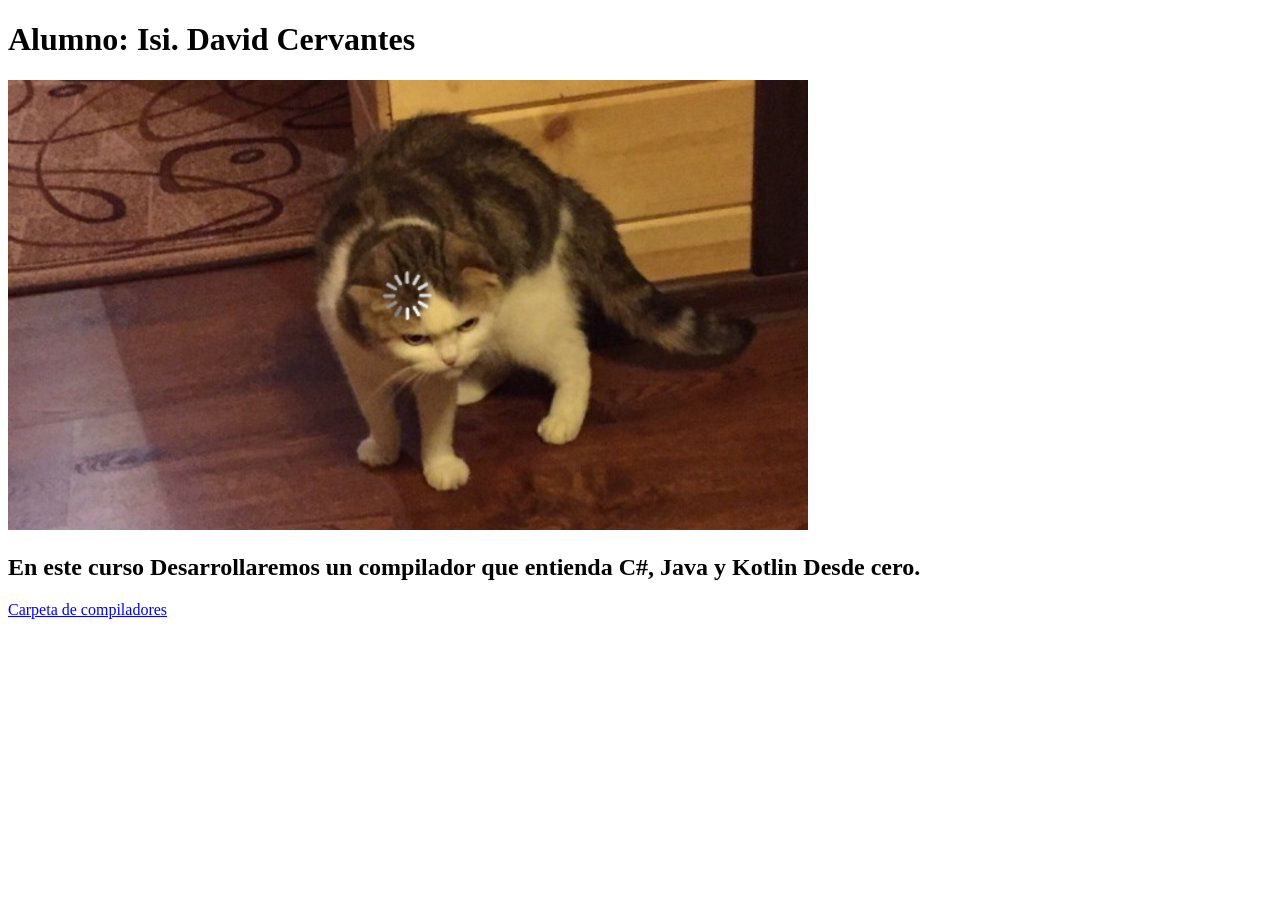
<file: index.html>
<!DOCTYPE html>
<html lang="en">
<head>
    <meta charset="UTF-8">
    <meta http-equiv="X-UA-Compatible" content="IE=edge">
    <meta name="viewport" content="width=device-width, initial-scale=1.0">
    <title>index</title>
    <link rel="stylesheet" href="./css/ligas.css">
</head>
<body>
    <h1>Alumno: Isi. David Cervantes</h1>
    <img src="./img/cover4.jpg" alt="">
    <h2>En este curso Desarrollaremos un compilador que entienda C#, Java y Kotlin Desde cero.</h2>
    <A HREF="./compiladores/index.html"> Carpeta de compiladores </A>
</body>
</html>
</file>
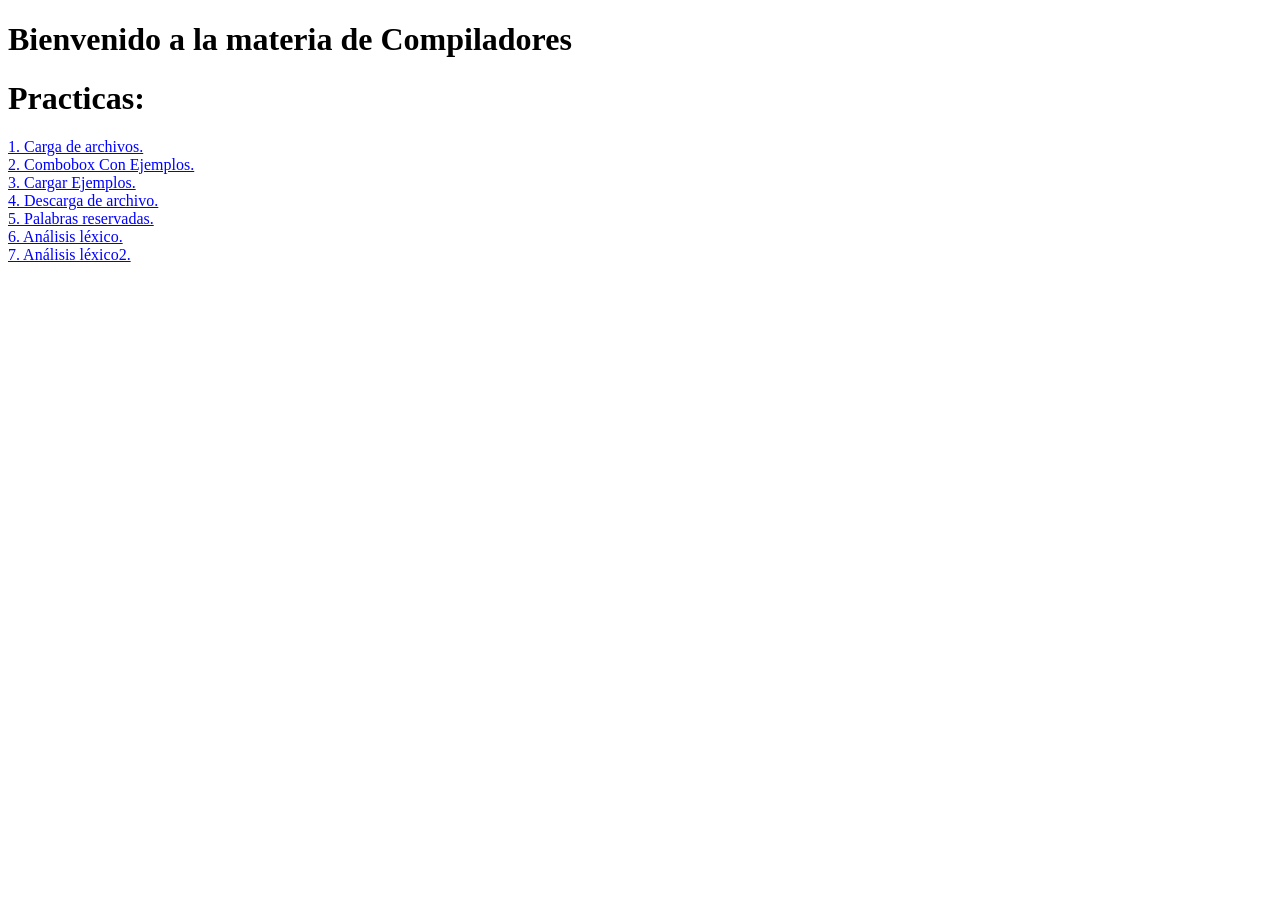
<file: compiladores/index.html>
<!DOCTYPE html>
<html lang="en">
<head>
    <meta charset="UTF-8">
    <meta http-equiv="X-UA-Compatible" content="IE=edge">
    <meta name="viewport" content="width=device-width, initial-scale=1.0">
    <title>Compiladores!</title>
    <link rel="stylesheet" href="../css/ligas.css">
</head>
<h1>Bienvenido a la materia de Compiladores</h1>
<body>
    <h1>Practicas:</h1>
    <a href="Practica1.html" target="_blank" rel="noopener noreferrer">1. Carga de archivos.</a><br>
    <a href="Practica2.html" target="_blank" rel="noopener noreferrer">2. Combobox Con Ejemplos.</a><br>
    <a href="Practica3.html" target="_blank" rel="noopener noreferrer">3. Cargar Ejemplos.</a><br>
    <a href="Practica4.html" target="_blank" rel="noopener noreferrer">4. Descarga de archivo.</a><br>
    <a href="Practica5.html" target="_blank" rel="noopener noreferrer">5. Palabras reservadas.</a><br>
    <a href="Practica6.html" target="_blank" rel="noopener noreferrer">6. Análisis léxico.</a><br>
    <a href="Practica7.html" target="_blank" rel="noopener noreferrer">7. Análisis léxico2.</a><br>    
</body>

</html>
</file>
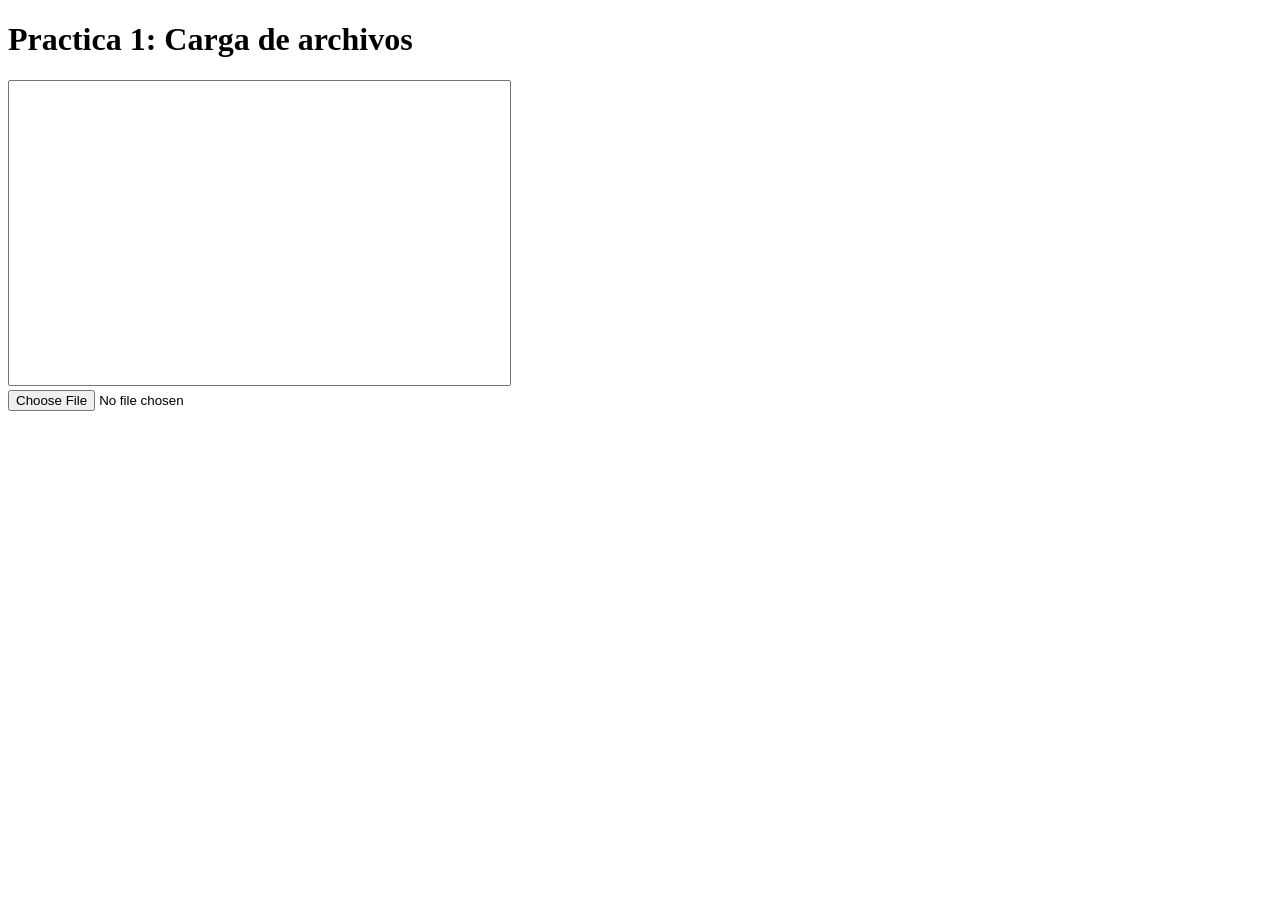
<file: compiladores/Practica1.html>
<!DOCTYPE html>
<html lang="en">
<head>
    <meta charset="UTF-8">
    <meta http-equiv="X-UA-Compatible" content="IE=edge">
    <meta name="viewport" content="width=device-width, initial-scale=1.0">
    <title>Practica 1</title>
    <script src="../js/funciones.js"></script>
</head>
<h1>Practica 1: Carga de archivos</h1>
<body>
    <p>
        <textarea name="Texto" style="resize: none;" id="Texto" cols="60" rows="20" resize: none></textarea><br>
        <input type="file" id="ArchivoSubido">
    </p>
</body>
</html>
</file>
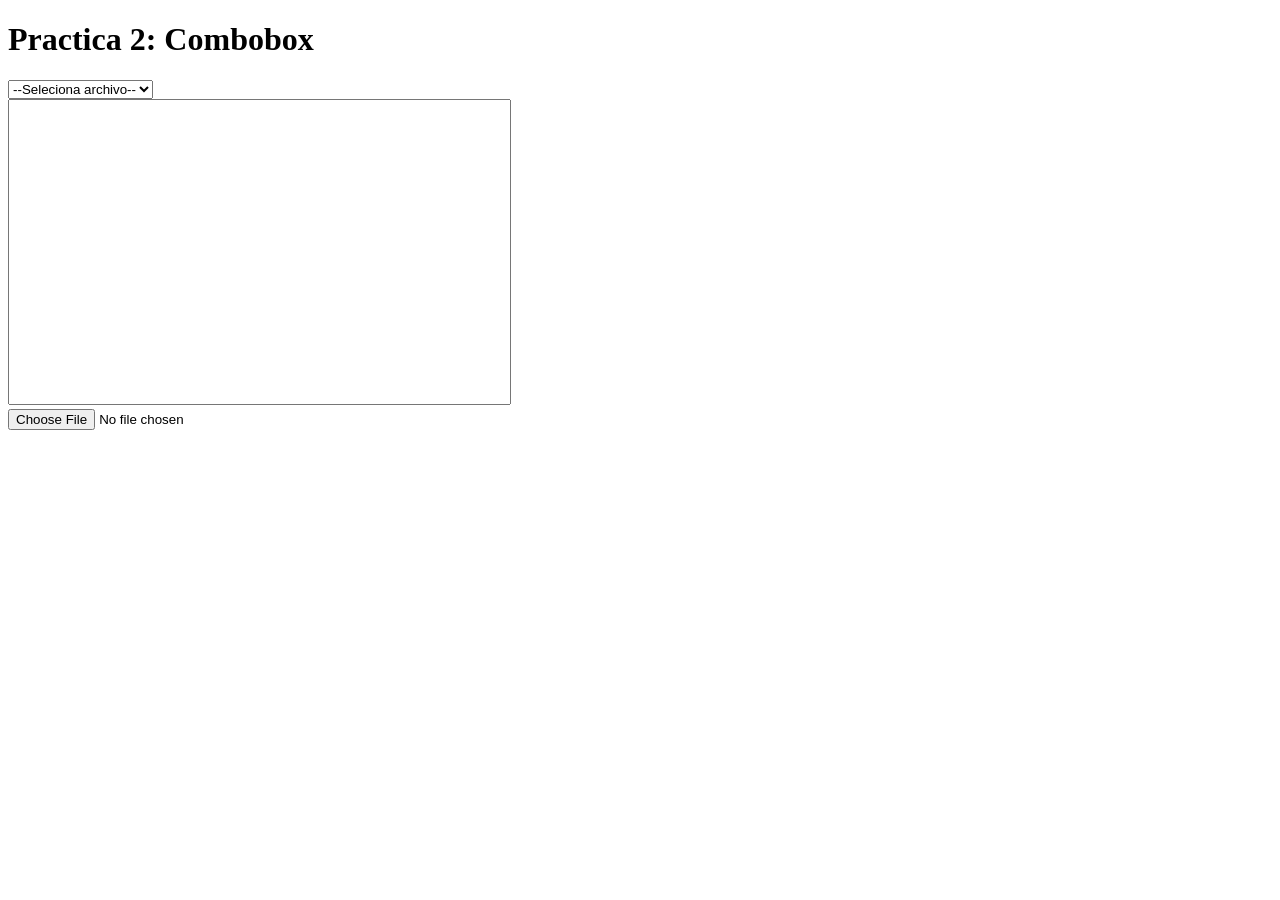
<file: compiladores/Practica2.html>
<!DOCTYPE html>
<html lang="en">
<head>
    <meta charset="UTF-8">
    <meta http-equiv="X-UA-Compatible" content="IE=edge">
    <meta name="viewport" content="width=device-width, initial-scale=1.0">
    <title>Practica 1</title>
    <script src="../js/funciones.js"></script>
</head>
<h1>Practica 2: Combobox</h1>
<body>
    <p>
        <select name="" id="">
            <option value="" disabled selected>--Seleciona archivo--</option>
        <option value="c#">C#</option>
        <option value="Java">Java</option>
        <option value=""></option>   
        </select><br>

        <textarea name="Texto" style="resize: none;" id="Texto" cols="60" rows="20" resize: none></textarea><br>
        <input type="file" id="ArchivoSubido">
    </p>
</body>
</html>
</file>
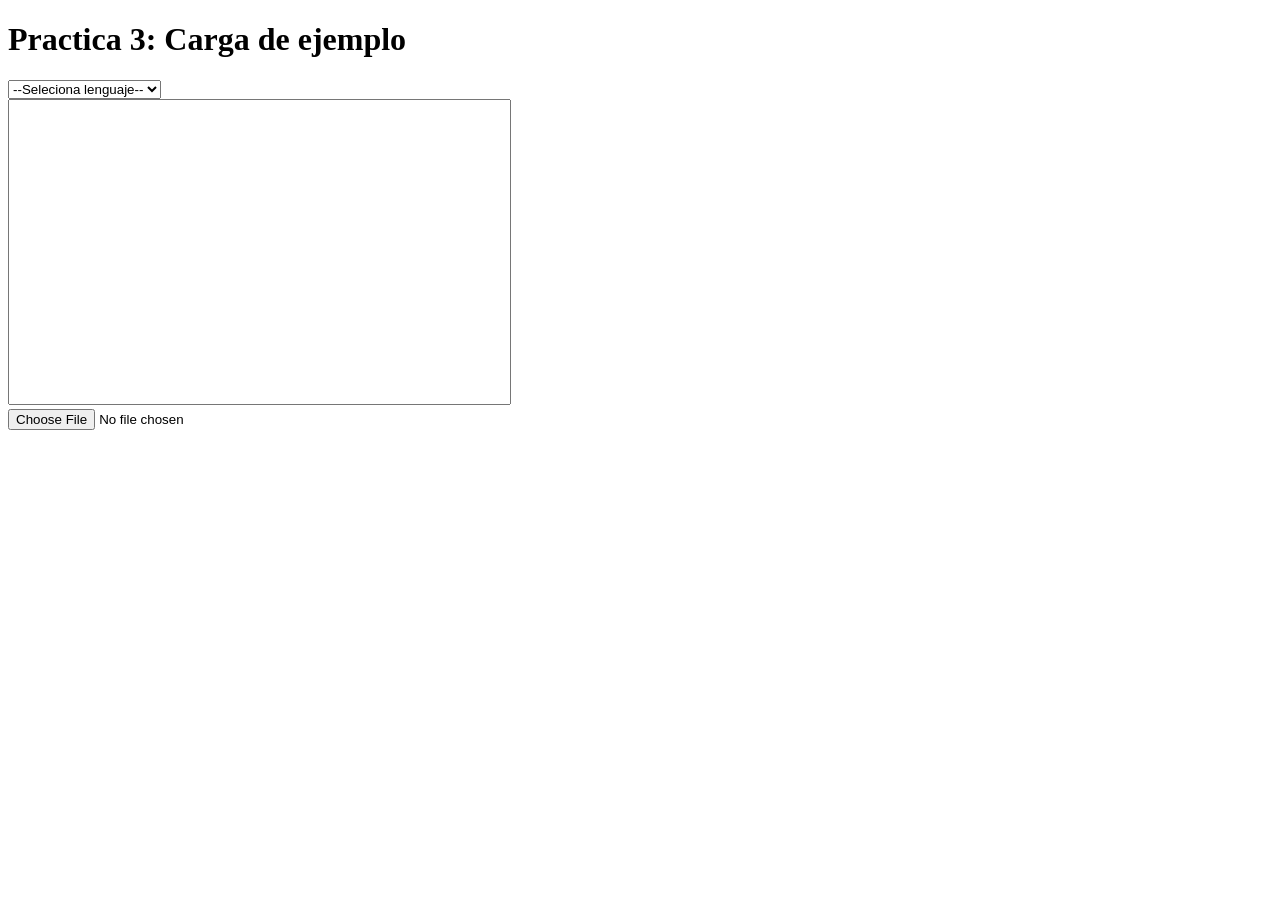
<file: compiladores/Practica3.html>
<!DOCTYPE html>
<html lang="en">
<head>
    <meta charset="UTF-8">
    <meta http-equiv="X-UA-Compatible" content="IE=edge">
    <meta name="viewport" content="width=device-width, initial-scale=1.0">
    <title>Practica 3</title>
    <script src="../js/funciones.js"></script>

</head>
<h1>Practica 3: Carga de ejemplo</h1>
<body>
    <p>
        <select name="" id="Ejemplo" onchange="Seleccionar()">
            <option value="Limpio"  selected>--Seleciona lenguaje--</option>
        <option value="c#">C#</option>
        <option value="Java">Java</option>
        <option value="Kotlin">Kotlin</option>   
        </select><br>

        <textarea name="Texto" style="resize: none;" id="Texto" cols="60" rows="20" resize: none></textarea><br>
        <input type="file" id="ArchivoSubido">
    </p>
</body>
</html>
</file>
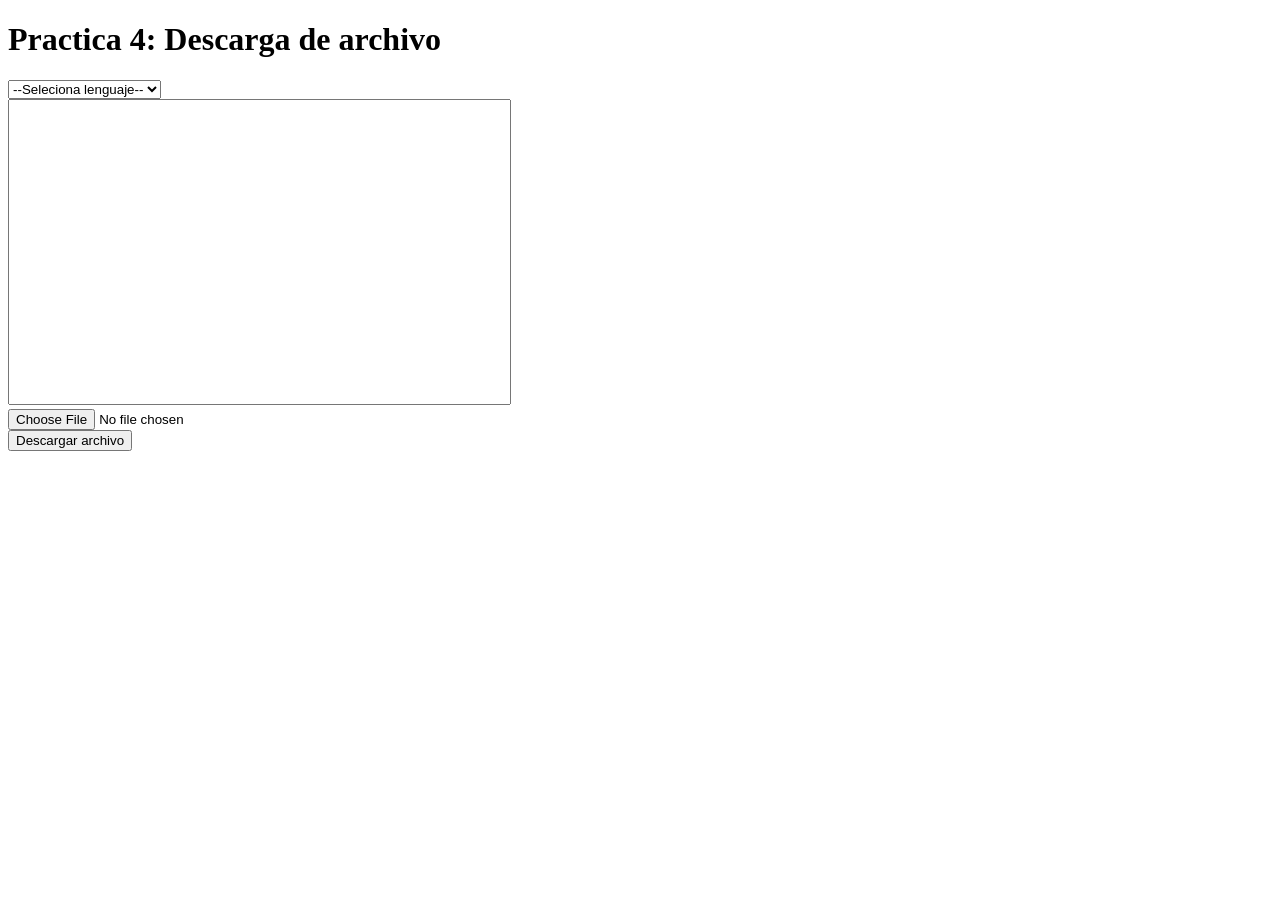
<file: compiladores/Practica4.html>
<!DOCTYPE html>
<html lang="en">
<head>
    <meta charset="UTF-8">
    <meta http-equiv="X-UA-Compatible" content="IE=edge">
    <meta name="viewport" content="width=device-width, initial-scale=1.0">
    <title>Practica 4</title>
    <script src="../js/funciones.js"></script>

</head>
<h1>Practica 4: Descarga de archivo</h1>
<body>
    <p>
        <select name="" id="Ejemplo" onchange="Seleccionar()">
            <option value="Limpio"  selected>--Seleciona lenguaje--</option>
        <option value="c#">C#</option>
        <option value="Java">Java</option>
        <option value="Kotlin">Kotlin</option>   
        </select><br>
        <textarea name="Texto" style="resize: none;" id="Texto" cols="60" rows="20" resize: none></textarea><br>
        <input type="file" id="ArchivoSubido"><br>
        <input type="button" id="Descargar" value="Descargar archivo" onclick="Descargar()">
    </p>
</body>
</html>
</file>
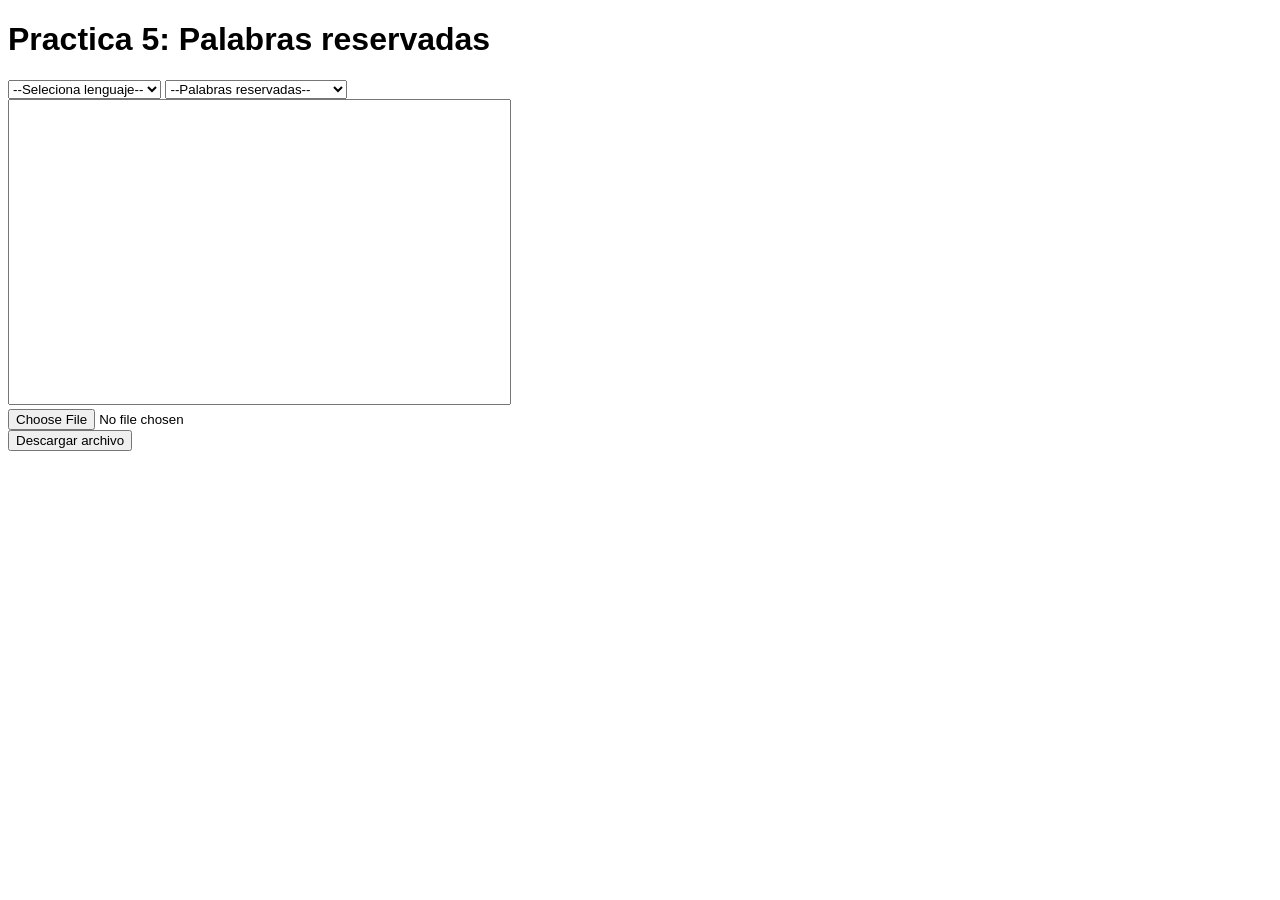
<file: compiladores/Practica5.html>
<!DOCTYPE html>
<html lang="en">
<head>
    <meta charset="UTF-8">
    <meta http-equiv="X-UA-Compatible" content="IE=edge">
    <meta name="viewport" content="width=device-width, initial-scale=1.0">
    <title>Practica 5</title>
    <link rel="stylesheet" href="../css/modal.css">
     <!--<script src="../js/modal.js"></script>-->
    <script src="../js/funciones.js"></script>
    <script>
        function Mostrar(){
            var opcion=document.getElementById("myBtn").value;
                if (opcion=="c#"){
                    alert("Palabra reservada c#")
                }
                else if(opcion=="Palabras reservadas Java"){
                    alert("Palabra reservada Java")
                }
                else if(opcion=="Palabras reservadas Kotlin") {
                    alert("Palabra reservada Java")
                }
            }
    </script>
</head>
<h1>Practica 5: Palabras reservadas</h1>
<body>
    <p>
        <select name="" id="Ejemplo" onchange="Seleccionar()">
            <option value="Limpio"  selected>--Seleciona lenguaje--</option>
        <option value="c#">C#</option>
        <option value="Java">Java</option>
        <option value="Kotlin">Kotlin</option>   
        </select>
        <!-- Trigger/Open The Modal -->
        <select name="" id="myBtn" onchange="Mostrar();" >
            <option value="Limpio"  selected>--Palabras reservadas--</option>
        <option value="c#">Palabras reservadas C#</option>
        <option value="Java">Palabras reservadas Java</option>
        <option value="Kotlin">Palabras reservadas Kotlin</option>   
        </select><br>

        <textarea name="Texto" style="resize: none;" id="Texto" cols="60" rows="20" resize: none></textarea><br>
        <input type="file" id="ArchivoSubido"><br>
        <input type="button" id="Descargar" value="Descargar archivo" onclick="Descargar()">
    </p><br><br>

    <!-- The Modal -->
<div id="myModal" class="modal">

    <!-- Modal content -->
    <div class="modal-content">
      <div class="modal-header" id="modal-header">
        <span class="close">&times;</span>
        <h2>Modal Header</h2>
      </div>
      <div class="modal-body" id="modal-body">
        <p>Some text in the Modal Body</p>
        <p>Some other text...</p>
      </div>
      <div class="modal-footer">
        <h3>Modal Footer</h3>
      </div>
    </div>
  
  </div>
  <script src="../js/modal.js"></script>
</body>
</html>
</file>
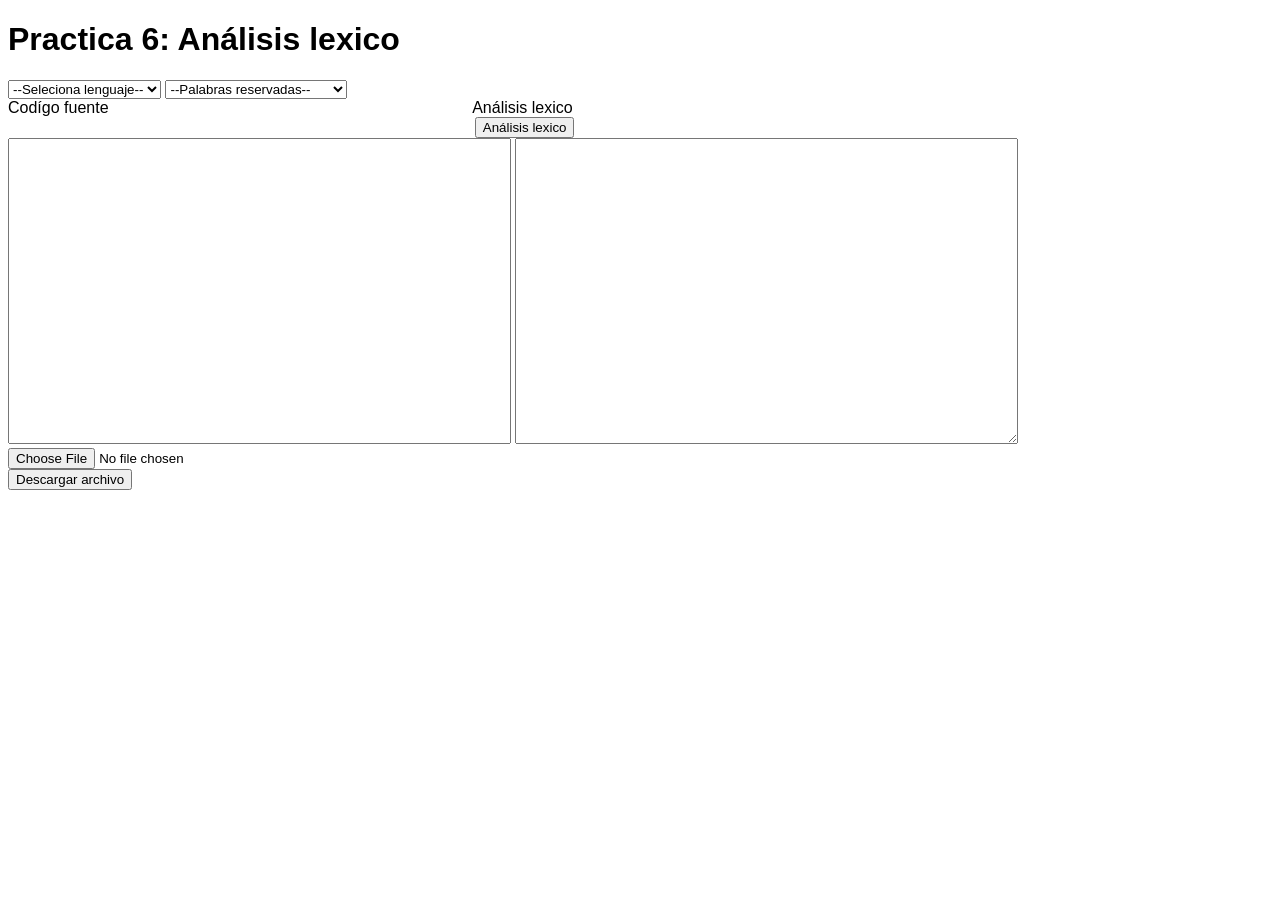
<file: compiladores/Practica6.html>
<!DOCTYPE html>
<html lang="en">
<head>
    <meta charset="UTF-8">
    <meta http-equiv="X-UA-Compatible" content="IE=edge">
    <meta name="viewport" content="width=device-width, initial-scale=1.0">
    <title>Practica 6</title>
    <link rel="stylesheet" href="../css/modal.css">
     <!--<script src="../js/modal.js"></script>-->
    <script src="../js/funciones.js"></script>
    <script>
        function analisis(){
        var token = Texto.value;
            alert(token);
        }

        function Mostrar(){
            var opcion=document.getElementById("myBtn").value;
                if (opcion=="c#"){
                    alert("Palabra reservada c#")
                }
                else if(opcion=="Palabras reservadas Java"){
                    alert("Palabra reservada Java")
                }
                else if(opcion=="Palabras reservadas Kotlin") {
                    alert("Palabra reservada Java")
                }
            }
    </script>
</head>
<h1>Practica 6: Análisis lexico</h1>
<body>
    <p>

        <select name="" id="Ejemplo" onchange="Seleccionar()">
            <option value="Limpio"  selected>--Seleciona lenguaje--</option>
        <option value="c#">C#</option>
        <option value="Java">Java</option>
        <option value="Kotlin">Kotlin</option>   
        </select>
        <!-- Trigger/Open The Modal -->
        <select name="" id="myBtn" onchange="Mostrar();" >
            <option value="Limpio"  selected>--Palabras reservadas--</option>
        <option value="c#">Palabras reservadas C#</option>
        <option value="Java">Palabras reservadas Java</option>
        <option value="Kotlin">Palabras reservadas Kotlin</option>   
        </select><br>
        Codígo fuente &nbsp; &nbsp; &nbsp; &nbsp;&nbsp;&nbsp;&nbsp;&nbsp;&nbsp; &nbsp; &nbsp; &nbsp;&nbsp;&nbsp;&nbsp;&nbsp;&nbsp; &nbsp; &nbsp; &nbsp;&nbsp;&nbsp;&nbsp;&nbsp;&nbsp; &nbsp; &nbsp; &nbsp;&nbsp;&nbsp;&nbsp;&nbsp;&nbsp; &nbsp; &nbsp; &nbsp;&nbsp;&nbsp;&nbsp;&nbsp;&nbsp; &nbsp; &nbsp; &nbsp;&nbsp;&nbsp;&nbsp;&nbsp;&nbsp; &nbsp; &nbsp; &nbsp;&nbsp;&nbsp;&nbsp;&nbsp; &nbsp;&nbsp;
        Análisis lexico <br>
        &nbsp; &nbsp; &nbsp; &nbsp;&nbsp;&nbsp;&nbsp;&nbsp;&nbsp; &nbsp; &nbsp; &nbsp;&nbsp;&nbsp;&nbsp;&nbsp;&nbsp; &nbsp; &nbsp; &nbsp;&nbsp;&nbsp;&nbsp;&nbsp;&nbsp; &nbsp; &nbsp; &nbsp;&nbsp;&nbsp;&nbsp;&nbsp;&nbsp; &nbsp; &nbsp; &nbsp;&nbsp;&nbsp;&nbsp;&nbsp;&nbsp; &nbsp; &nbsp; &nbsp;&nbsp;&nbsp;&nbsp;&nbsp;&nbsp; &nbsp; &nbsp; &nbsp;&nbsp;&nbsp;&nbsp;&nbsp; &nbsp;&nbsp; &nbsp;  &nbsp; &nbsp;&nbsp;&nbsp;&nbsp;&nbsp;&nbsp; &nbsp; &nbsp; &nbsp;&nbsp;&nbsp;&nbsp;&nbsp; &nbsp;&nbsp; <input type="button" id="analisis" value="Análisis lexico" onclick="analisis()"><br>
        
        <textarea name="Texto" style="resize: none;" id="Texto" cols="60" rows="20" resize: none></textarea>
        <textarea name="Analisis" id="Analisis" cols="60" rows="20" resize : none   ></textarea><br>
        <input type="file" id="ArchivoSubido"><br>
        <input type="button" id="Descargar" value="Descargar archivo" onclick="Descargar()">

    </p><br><br>

    <!-- The Modal -->
<div id="myModal" class="modal">

    <!-- Modal content -->
    <div class="modal-content">
      <div class="modal-header" id="modal-header">
        <span class="close">&times;</span>
        <h2>Modal Header</h2>
      </div>
      <div class="modal-body" id="modal-body">
        <p>Some text in the Modal Body</p>
        <p>Some other text...</p>
      </div>
      <div class="modal-footer">
        <h3>Modal Footer</h3>
      </div>
    </div>
  
  </div>
  <script src="../js/modal.js"></script>
</body>
</html>
</file>
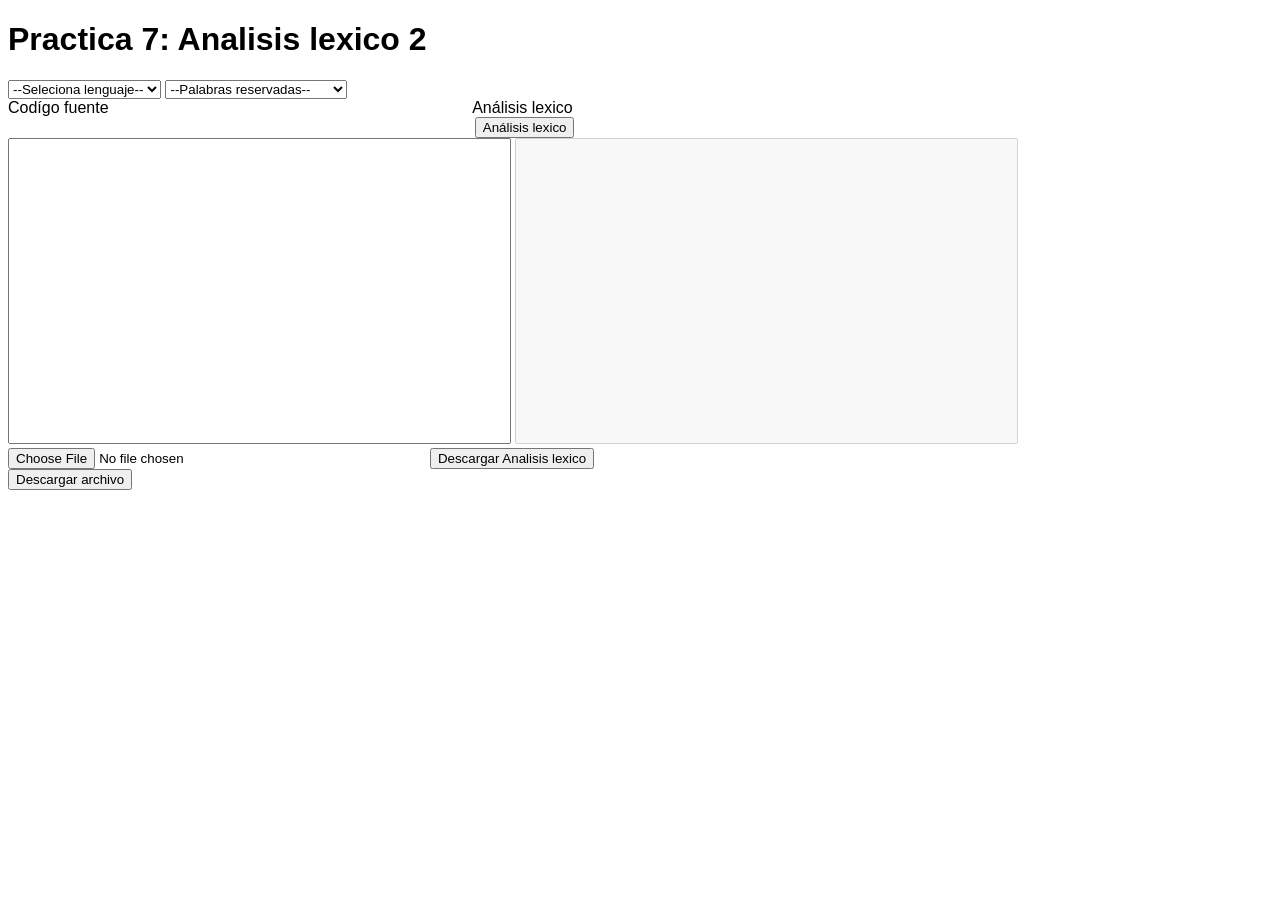
<file: compiladores/Practica7.html>
<!DOCTYPE html>
<html lang="en">
<head>
    <meta charset="UTF-8">
    <meta http-equiv="X-UA-Compatible" content="IE=edge">
    <meta name="viewport" content="width=device-width, initial-scale=1.0">
    <title>Practica 7</title>
    <link rel="stylesheet" href="../css/modal.css">
    <script src="../js/funciones.js"></script>
    <script>
        function analisis(){
        var token = Texto.value;
            var res = token.match(/\[|\]|\{|\}|\(|\)|\,|\;|\"|\=|\.|\w+|\s/ig);
            var Salida = "";
            for (let i =0; i <res.length; i++){
                if  (res[i].trim() !=""){
                    Salida += res[i]+"\n";
                }
                else{
                  
                }
            }
             document.getElementById("Analisis").value=Salida; 
        }

        function Mostrar(){
            var opcion=document.getElementById("myBtn").value;
                if (opcion=="c#"){
                    alert("Palabra reservada c#")
                }
                else if(opcion=="Palabras reservadas Java"){
                    alert("Palabra reservada Java")
                }
                else if(opcion=="Palabras reservadas Kotlin") {
                    alert("Palabra reservada Java")
                }
            }
    </script>
</head>
<h1>Practica 7: Analisis lexico 2</h1>
<body>
    <p>
        <select name="" id="Ejemplo" onchange="Seleccionar()">
            <option value="Limpio"  selected>--Seleciona lenguaje--</option>
        <option value="c#">C#</option>
        <option value="Java">Java</option>
        <option value="Kotlin">Kotlin</option>   
        </select>
        <!-- Trigger/Open The Modal -->
        <select name="" id="myBtn" onchange="Mostrar();" >
            <option value="Limpio"  selected>--Palabras reservadas--</option>
        <option value="c#">Palabras reservadas C#</option>
        <option value="Java">Palabras reservadas Java</option>
        <option value="Kotlin">Palabras reservadas Kotlin</option>   
        </select><br>
        Codígo fuente &nbsp; &nbsp; &nbsp; &nbsp;&nbsp;&nbsp;&nbsp;&nbsp;&nbsp; &nbsp; &nbsp; &nbsp;&nbsp;&nbsp;&nbsp;&nbsp;&nbsp; &nbsp; &nbsp; &nbsp;&nbsp;&nbsp;&nbsp;&nbsp;&nbsp; &nbsp; &nbsp; &nbsp;&nbsp;&nbsp;&nbsp;&nbsp;&nbsp; &nbsp; &nbsp; &nbsp;&nbsp;&nbsp;&nbsp;&nbsp;&nbsp; &nbsp; &nbsp; &nbsp;&nbsp;&nbsp;&nbsp;&nbsp;&nbsp; &nbsp; &nbsp; &nbsp;&nbsp;&nbsp;&nbsp;&nbsp; &nbsp;&nbsp;
        Análisis lexico <br>
        &nbsp; &nbsp; &nbsp; &nbsp;&nbsp;&nbsp;&nbsp;&nbsp;&nbsp; &nbsp; &nbsp; &nbsp;&nbsp;&nbsp;&nbsp;&nbsp;&nbsp; &nbsp; &nbsp; &nbsp;&nbsp;&nbsp;&nbsp;&nbsp;&nbsp; &nbsp; &nbsp; &nbsp;&nbsp;&nbsp;&nbsp;&nbsp;&nbsp; &nbsp; &nbsp; &nbsp;&nbsp;&nbsp;&nbsp;&nbsp;&nbsp; &nbsp; &nbsp; &nbsp;&nbsp;&nbsp;&nbsp;&nbsp;&nbsp; &nbsp; &nbsp; &nbsp;&nbsp;&nbsp;&nbsp;&nbsp; &nbsp;&nbsp; &nbsp;  &nbsp; &nbsp;&nbsp;&nbsp;&nbsp;&nbsp;&nbsp; &nbsp; &nbsp; &nbsp;&nbsp;&nbsp;&nbsp;&nbsp; &nbsp;&nbsp; <input type="button" id="analisis" value="Análisis lexico" onclick="analisis()"><br>
        
        <textarea name="Texto" style="resize: none;" id="Texto" cols="60" rows="20" resize: none></textarea>
        <textarea name="Analisis" id="Analisis" cols="60" rows="20" style="resize : none" disabled ></textarea><br>
        <input type="file" id="ArchivoSubido">
        &nbsp; &nbsp; &nbsp;&nbsp;&nbsp;&nbsp;&nbsp;&nbsp; &nbsp; &nbsp; &nbsp; &nbsp;&nbsp;&nbsp;&nbsp;&nbsp;&nbsp; &nbsp;&nbsp; &nbsp; &nbsp;&nbsp;&nbsp;&nbsp;&nbsp;&nbsp; &nbsp;<input type="button" id="Descargar2" value="Descargar Analisis lexico" onclick="Descargar2()"><br>
        <input type="button" id="Descargar" value="Descargar archivo" onclick="Descargar2()">
                
    </p><br><br>

    <!-- The Modal -->
<div id="myModal" class="modal">

    <!-- Modal content -->
    <div class="modal-content">
      <div class="modal-header" id="modal-header">
        <span class="close">&times;</span>
        <h2>Modal Header</h2>
      </div>
      <div class="modal-body" id="modal-body">
        <p>Some text in the Modal Body</p>
        <p>Some other text...</p>
      </div>
      <div class="modal-footer">
        <h3>Modal Footer</h3>
      </div>
    </div>
  </div>
  <script src="../js/modal.js"></script>
</body>
</html>
</file>
<file: css/ligas.css>
a:link{color:blue}
a:active{color:blue}
a:visited{color:blue}
a:hover{color:blue}
</file>
<file: css/modal.css>
body {font-family: Arial, Helvetica, sans-serif;}

/* The Modal (background) */
.modal {
  display: none; /* Hidden by default */
  position: fixed; /* Stay in place */
  z-index: 1; /* Sit on top */
  padding-top: 100px; /* Location of the box */
  left: 0;
  top: 0;
  width: 100%; /* Full width */
  height: 100%; /* Full height */
  overflow: auto; /* Enable scroll if needed */
  background-color: rgb(0,0,0); /* Fallback color */
  background-color: rgba(0,0,0,0.4); /* Black w/ opacity */
}

/* Modal Content */
.modal-content {
  position: relative;
  background-color: #fefefe;
  margin: auto;
  padding: 0;
  border: 1px solid #888;
  width: 80%;
  box-shadow: 0 4px 8px 0 rgba(0,0,0,0.2),0 6px 20px 0 rgba(0,0,0,0.19);
  -webkit-animation-name: animatetop;
  -webkit-animation-duration: 0.4s;
  animation-name: animatetop;
  animation-duration: 0.4s
}

/* Add Animation */
@-webkit-keyframes animatetop {
  from {top:-300px; opacity:0} 
  to {top:0; opacity:1}
}

@keyframes animatetop {
  from {top:-300px; opacity:0}
  to {top:0; opacity:1}
}

/* The Close Button */
.close {
  color: white;
  float: right;
  font-size: 28px;
  font-weight: bold;
}

.close:hover,
.close:focus {
  color: #000;
  text-decoration: none;
  cursor: pointer;
}

.modal-header {
  padding: 2px 16px;
  background-color: #5cb85c;
  color: white;
}

.modal-body {padding: 2px 16px;}

.modal-footer {
  padding: 2px 16px;
  background-color: #5cb85c;
  color: white;
}
</file>
